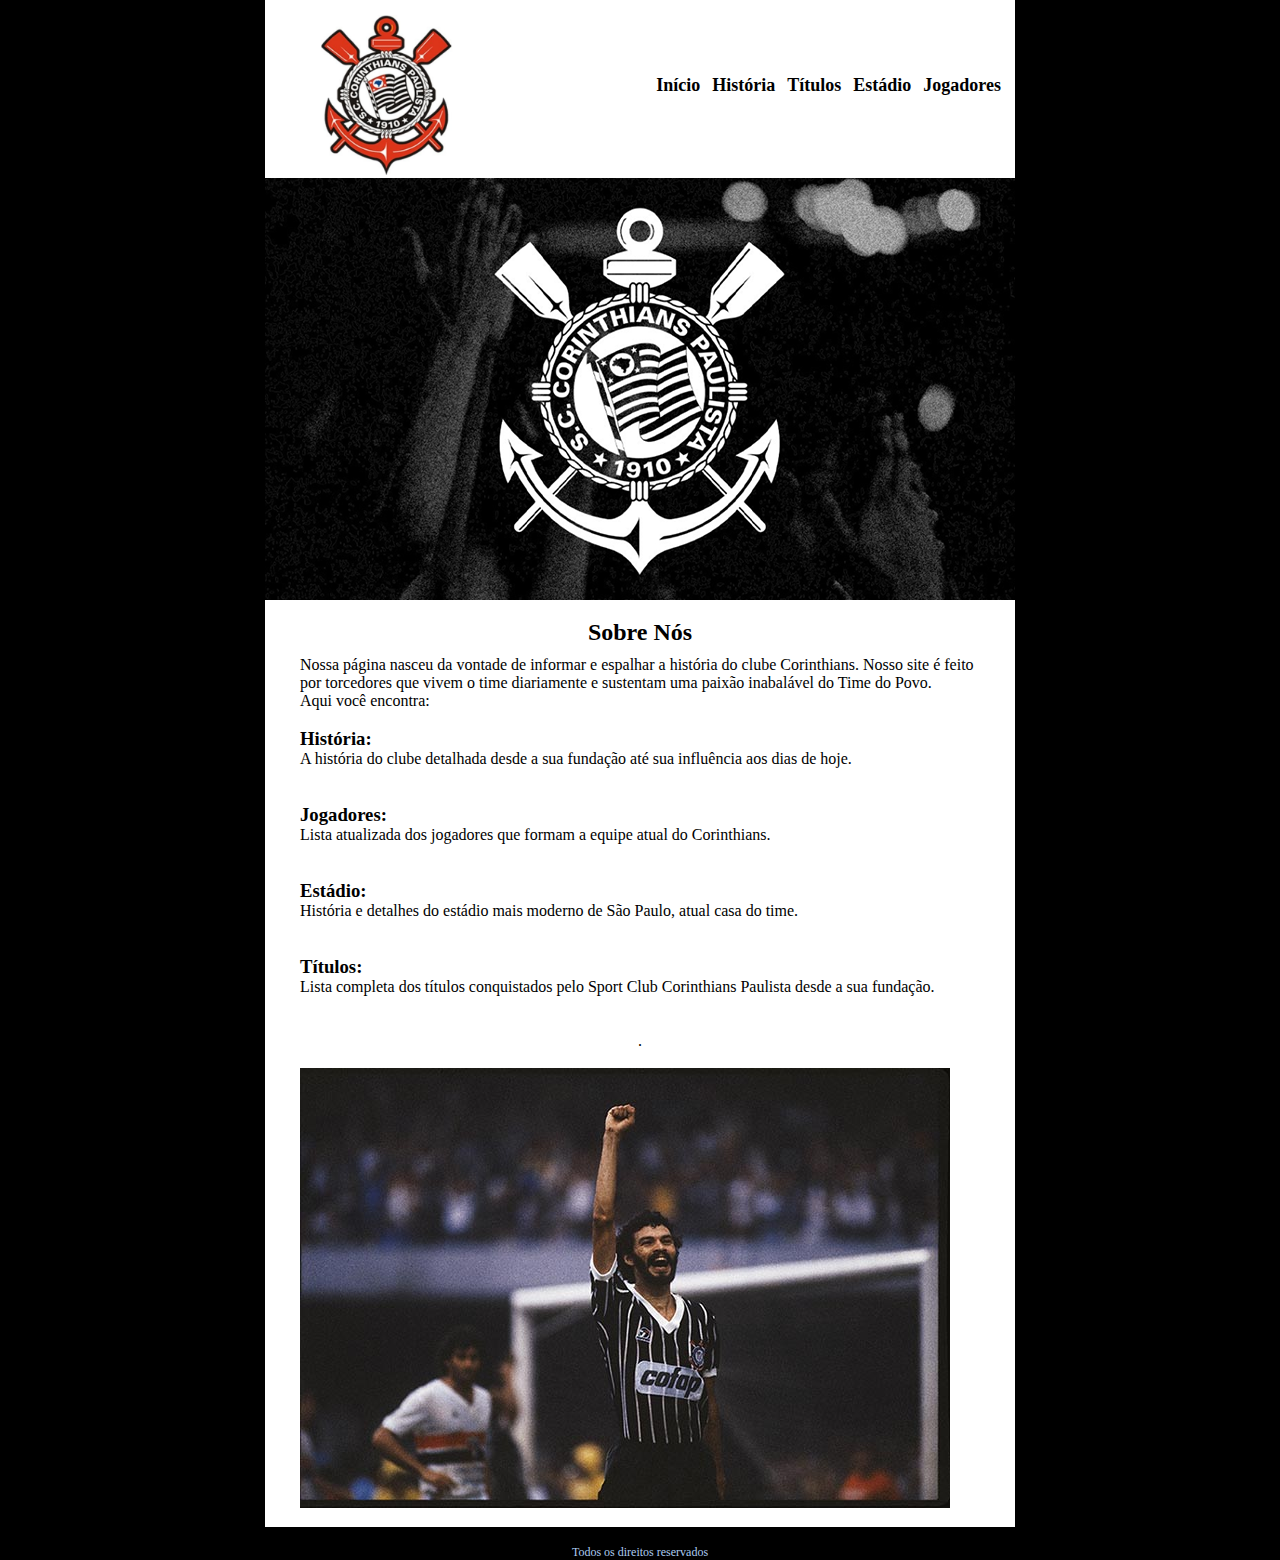
<file: index.html>
<!DOCTYPE html>
<html>
<head>
    <meta charset="utf-8" />
    <title>Corinthians - Home</title>
</head>

<link rel="stylesheet" href="style.css">
  <div id="body">
    <div id="container">
        <div id="header">
            <img class="logo" src="imaagens\escudo.jpeg"/> 
            <div id="links">
                <a href="index.html">Início</a>
                <a href="index_historia.html">História</a>
                <a href="index_titulos.html">Títulos</a>
				<a href="index_estadio.html">Estádio</a>
				<a href="index_jogadores.html">Jogadores</a>
            </div>
        </div>
		<br>
		<div id="picture">
        <picture>
      <source
        media="(min-width:850px)"
        srcset="imaagens\home850.jpg"
		type="image/jpg"
      />
      <source
        media="(min-width:450px)"
        srcset="imaagens\home450.webp"
		type="image/webp"
      />
      <img src="imaagens\home.webp"
	  />
    </picture>
	</div>
    
            <div class="content-text">
                <h2>Sobre Nós</h2>
                <p>Nossa página nasceu da vontade de informar e espalhar a história do clube Corinthians. Nosso site é feito por torcedores que vivem o time diariamente e sustentam uma paixão inabalável do Time do Povo. <br>
Aqui você encontra: <br> <br>
<h3>História:</h3> <p> A história do clube detalhada desde a sua fundação até sua influência aos dias de hoje. </p> <br> <br>
<h3>Jogadores:</h3> <p> Lista atualizada dos jogadores que formam a equipe atual do Corinthians. </p> <br> <br>
<h3>Estádio:</h3> <p> História e detalhes do estádio mais moderno de São Paulo, atual casa do time. </p> <br> <br>
<h3>Títulos:</h3> <p> Lista completa dos títulos conquistados pelo Sport Club Corinthians Paulista desde a sua fundação. </p> <br> <br>
.</p><br>
           
        <div id="picture">  
        <picture>
      <source
        media="(min-width:650px)"
        srcset="imaagens\home2650.jpg"
		type="image/jpg"
      />
      <source
        media="(min-width:450px)"
        srcset="home2450.webp"
		type="image/webp"
      />
      <img src="imaagens\home2.jpg"
	  />
    </picture>
	</div>
            
          </div>
  </div>
        
        <div id="footer"><a href="index.html">Todos os direitos reservados</a></div>
    </div>
</body>
</html>
</file>
<file: style.css>
body {
	margin: 0;
	padding: 0;
	font: Arial, Helvetica, sans-serif;
	font-size: 16px;
	color: #000;
	background: #000000;
}

* {
	margin: 0 auto 0 auto;
	text-align: left;
	}

#container {
	width: 750px;
	background-color: #fff;
	background-repeat: repeat-y;
        margin: 0 auto;
}

#links {
	display: block;
	float: right;	
	margin-top: 75px;
	margin-right: 10px;
}

#links a, #links a:visited {
	font-size: 18px;
	font-weight: bold;
	margin-left: 4px;
	margin-right: 4px;
	color: #000000;
	text-decoration: none;
}

#links a:hover {
	border-bottom:dotted 1px #000000;
}

#header {
	height: 160px;
}

.logo {
	margin-top: 15px;
	margin-left: 10px;
	float: left;
	height: 160px;
}

.video {
	width: 500px;
	left: 50%;
}

.picture {
	padding-bottom: 8px;
	margin-top: 22px;
}

.content-text {
	padding: 15px 35px;
	text-align: center;
}

.content-text h2 {
	color: #000000;
	font-size: 24px;
	margin-bottom: 10px;
	text-align: center;
}

.form{
	margin: 20px 0 0 150px;
	padding-bottom: 50px;
	line-height: 150%;
}

.form h2 {
	color: #00ffff;
	font-size: 18px;
	margin-bottom: 10px;
	text-transform: uppercase;
}


#footer {
	font-size:12px;
	color:#519FEE;
	margin-top:18px;
	width:750px;
	text-align:center;
}

#footer a, #footer a:visited {
	text-align: center;
	color: #ADCCF1;
	text-decoration: none;
}
</file>
